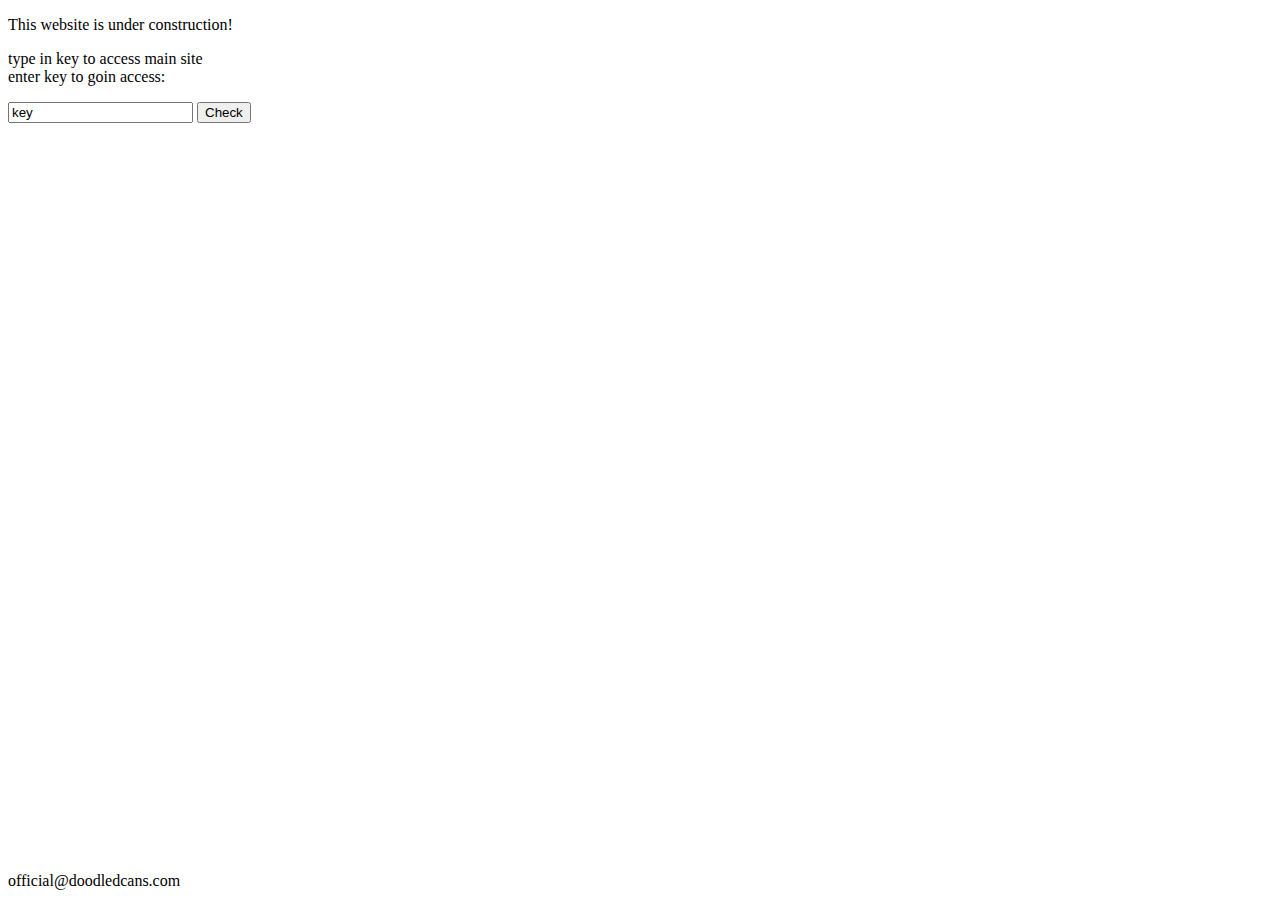
<file: index.html>
<!doctype html>
<html>
<head>
<script src="https://ajax.googleapis.com/ajax/libs/jquery/3.2.1/jquery.min.js"></script>
	<script src="/key/key.js"></script>
<meta charset="utf-8">
<title>Doodled Cans</title>
<meta name="description" content="Doodled Cans Official Website (Under Construction)"/>
</head>
<body>
	
	<p>This website is under construction!</p>
	<div>
<p>type in key to access main site<br />
		enter key to goin access: </p>
		<input type="text" id="txtword" value="key"/>
						<input type="button" id="btnCheck" value="Check" />
</div>
	<footer style="position: absolute; bottom: 10px">official@doodledcans.com</footer>
</body>
</html>
</file>
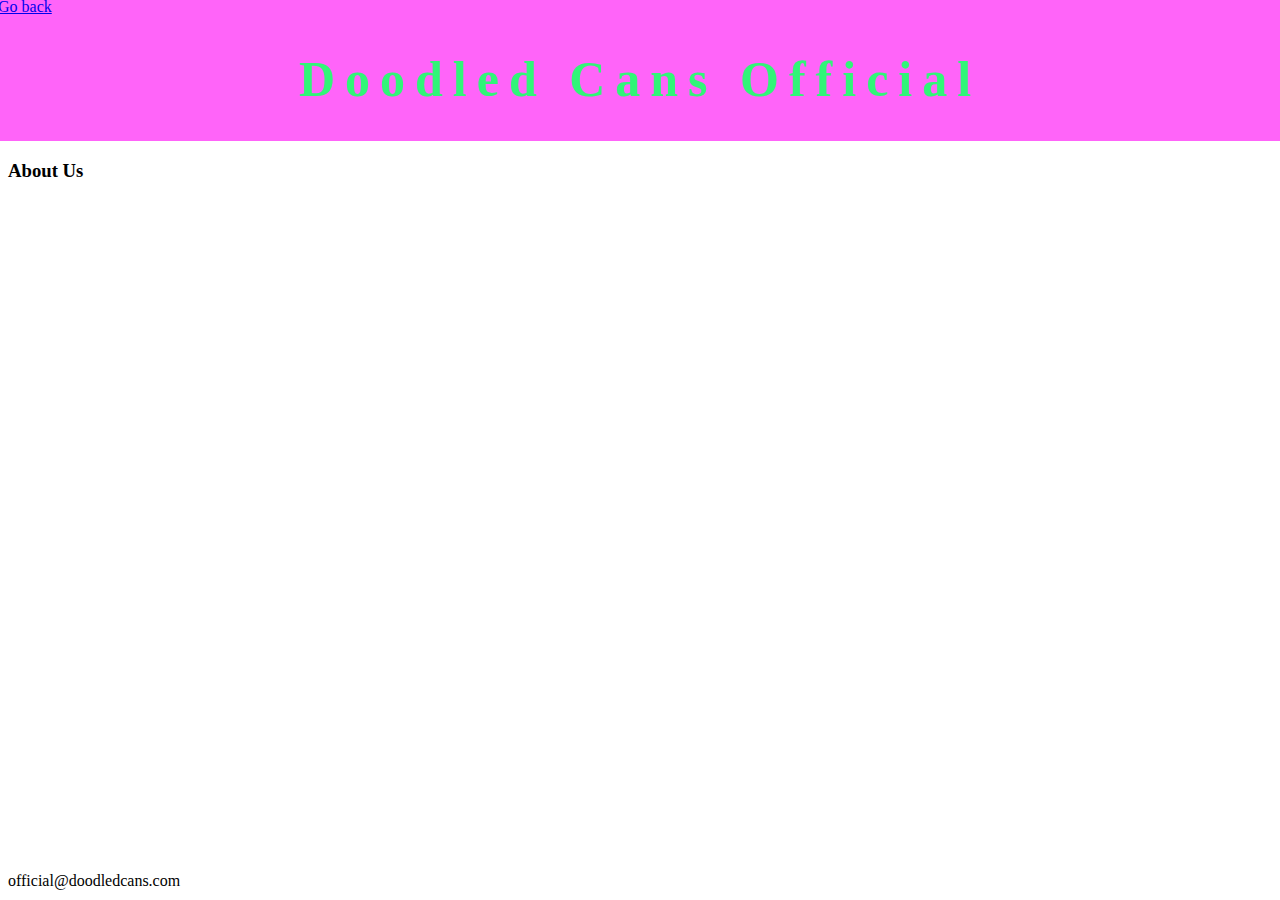
<file: pages/mainsite.html>
<!doctype html>
<html>
<head>
<meta charset="utf-8">
<title>Doodled Cans</title>
<link rel="stylesheet" type="text/css" href="//fonts.googleapis.com/css?family=Annie+Use+Your+Telescope" />
<link href="../css/styles.css" rel="stylesheet" type="text/css">
<!--The following script tag downloads a font from the Adobe Edge Web Fonts server for use within the web page. We recommend that you do not modify it.-->
<script>var __adobewebfontsappname__="dreamweaver"</script>
<script src="http://use.edgefonts.net/amatic-sc:n4:default;annie-use-your-telescope:n4:default.js" type="text/javascript"></script>

</head>
<body>
	<div id="top"><a href="../">Go back</a>
		
<center><h1>Doodled Cans Official</h1></center></div>
	<div id="about"><h3>About Us</h3></div>
	
	
	
<footer style="position: absolute; bottom: 10px">official@doodledcans.com</footer>
</body>
</html>
</file>
<file: css/styles.css>
h1 {
    font-family: annie-use-your-telescope;
    letter-spacing: 10px;
    font-style: normal;
    font-weight: 900;
    color: #31F578;
	font-size: 50px;
}
#top {
	overflow: hidden;
    background-color: #FF64F9;
	position: relative;
	margin-top: -10px;
	margin-left: -10px;
	margin-right: -10px;
}
#about {
	
}
</file>
